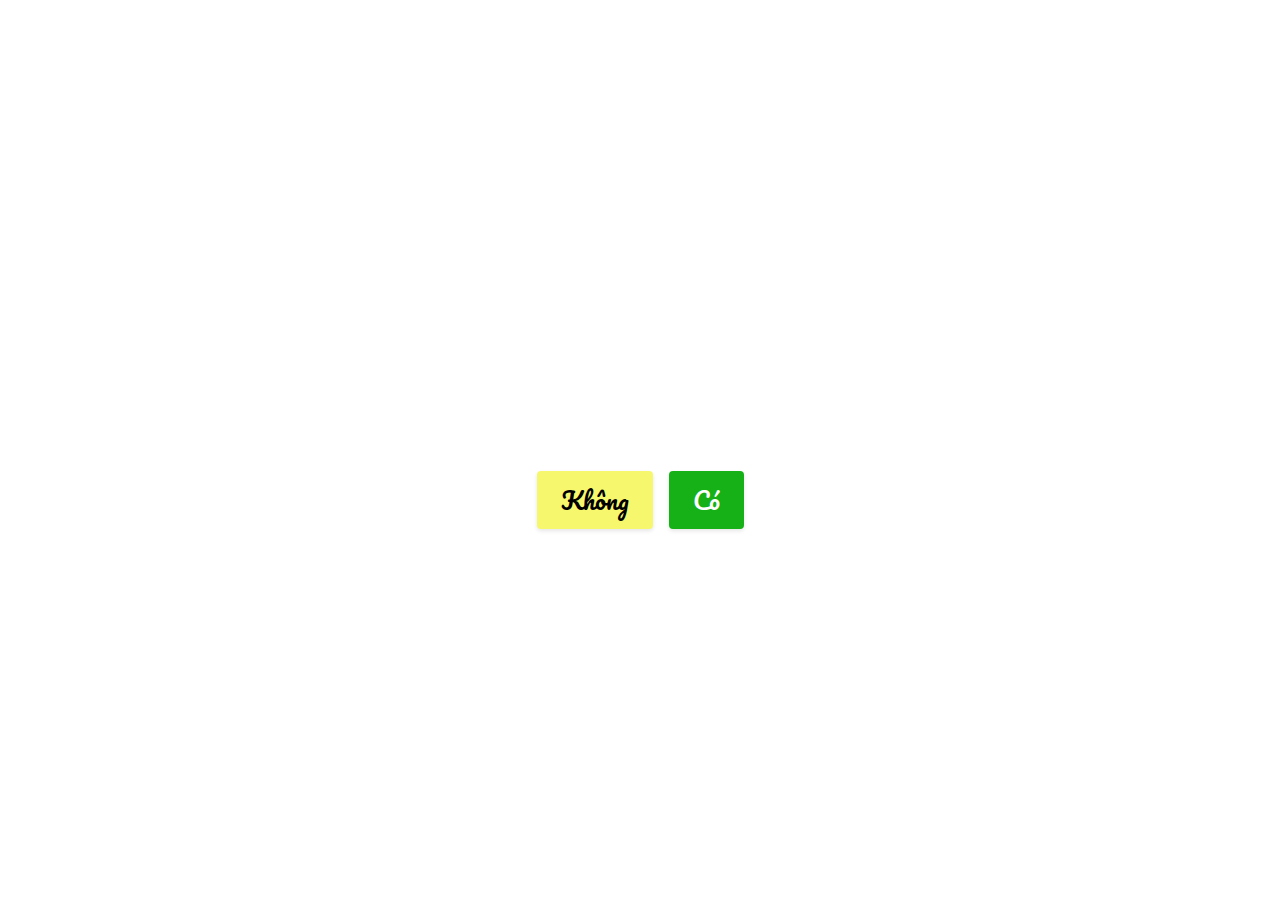
<file: index.html>
<!DOCTYPE html>
<html lang="en">
  <head>
    <meta charset="UTF-8" />
    <meta http-equiv="X-UA-Compatible" content="IE=edge" />
    <meta name="viewport" content="width=device-width, initial-scale=1.0" />
    <title></title>
    <link rel="preconnect" href="https://fonts.gstatic.com" />
    <link
      href="https://fonts.googleapis.com/css2?family=Pacifico&display=swap"
      rel="stylesheet"
    />
    <link
      rel="stylesheet"
      href="https://cdnjs.cloudflare.com/ajax/libs/animate.css/4.1.1/animate.min.css"
    />
    <link rel="stylesheet" href="./style.css" />
  </head>
  <body>
    <div id="text"></div>
    <div class="btn-wrapper">
      <input type="button" id="btn-no" value="Không" />
      <input
        type="button"
        id="btn-ok"
        value="Có"
        class="animate__animated animate__tada animate__infinite"
      />
    </div>

    <!-- <div id="copyright">Nguyễn Đức Long</div> -->
    <script src="./script.js"></script>
  </body>
</html>
</file>
<file: style.css>
* {
  margin: 0;
  padding: 0;
  font-family: "Pacifico", cursive;
}

:root {
  --cancel-color: rgb(247, 247, 109);
  --ok-color: rgb(22, 177, 22);
}

body {
  height: 100vh;
  width: 100vw;
  display: flex;
  justify-content: center;
  align-items: center;
  flex-direction: column;
}

body #text {
  padding: 0 50px;
  font-size: 64px;
  margin-bottom: 100px;
  background: -webkit-linear-gradient(#eee, #ff5572);
  -webkit-background-clip: text;
  -webkit-text-fill-color: transparent;
}

input[type="button"] {
  padding: 8px 24px;
  border: none;
  box-shadow: 0 2px 4px 0 rgb(0 0 0 / 10%);
  border-radius: 4px;
  cursor: pointer;
  font-size: 24px;
  outline: none;
}

input[type="button"]:hover {
  box-shadow: 0 2px 12px 0 rgb(0 0 0 / 10%);
}

input[type="button"]:active {
  opacity: 0.8;
}

input[type="button"] + input[type="button"] {
  margin-left: 12px;
}

#btn-no {
  background-color: rgb(247, 247, 109);
}

#btn-ok {
  background-color: rgb(22, 177, 22);
  color: white;
}

#copyright {
  position: fixed;
  right: 12px;
  bottom: 12px;
  opacity: 0.1;
}
</file>
